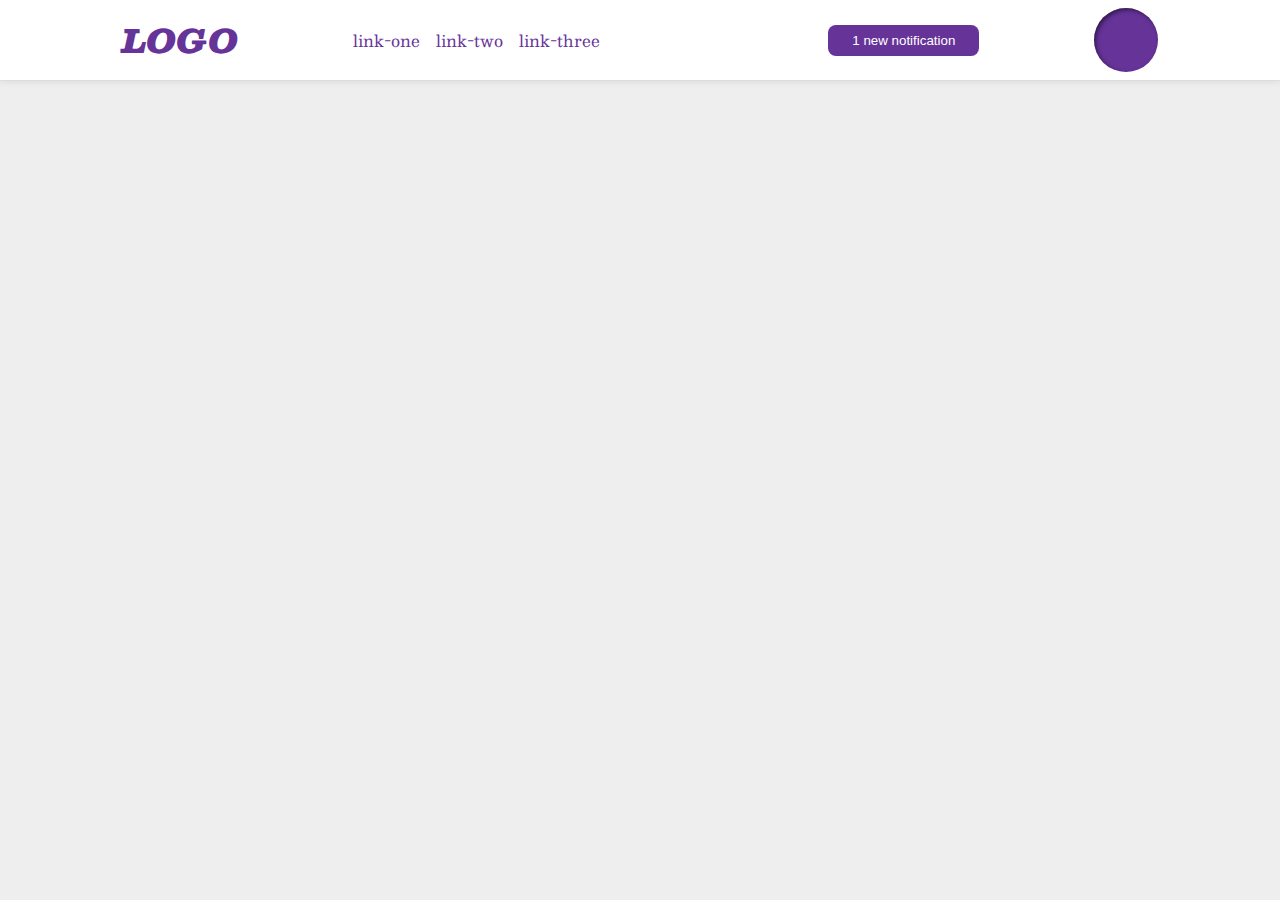
<file: flex/03-flex-header-2/index.html>
<!DOCTYPE html>
<html lang="en">

<head>
  <meta charset="UTF-8">
  <meta http-equiv="X-UA-Compatible" content="IE=edge">
  <meta name="viewport" content="width=device-width, initial-scale=1.0">
  <title>Flex Header 2</title>
  <link rel="stylesheet" href="style.css">
</head>

<body>
  <div class="header">
    <p class="left-side">
    <div class="logo">
      LOGO
    </div>
    <ul class="links">
      <li><a href="google.com">link-one</a></li>
      <li><a href="google.com">link-two</a></li>
      <li><a href="google.com">link-three</a></li>
    </ul>
    </p>
    <p class="right-side">
      <button class="notifications">
       1 new notification
      </button>
      <div class="profile-image"></div>
    </p>
  </div>
</body>

</html>
</file>
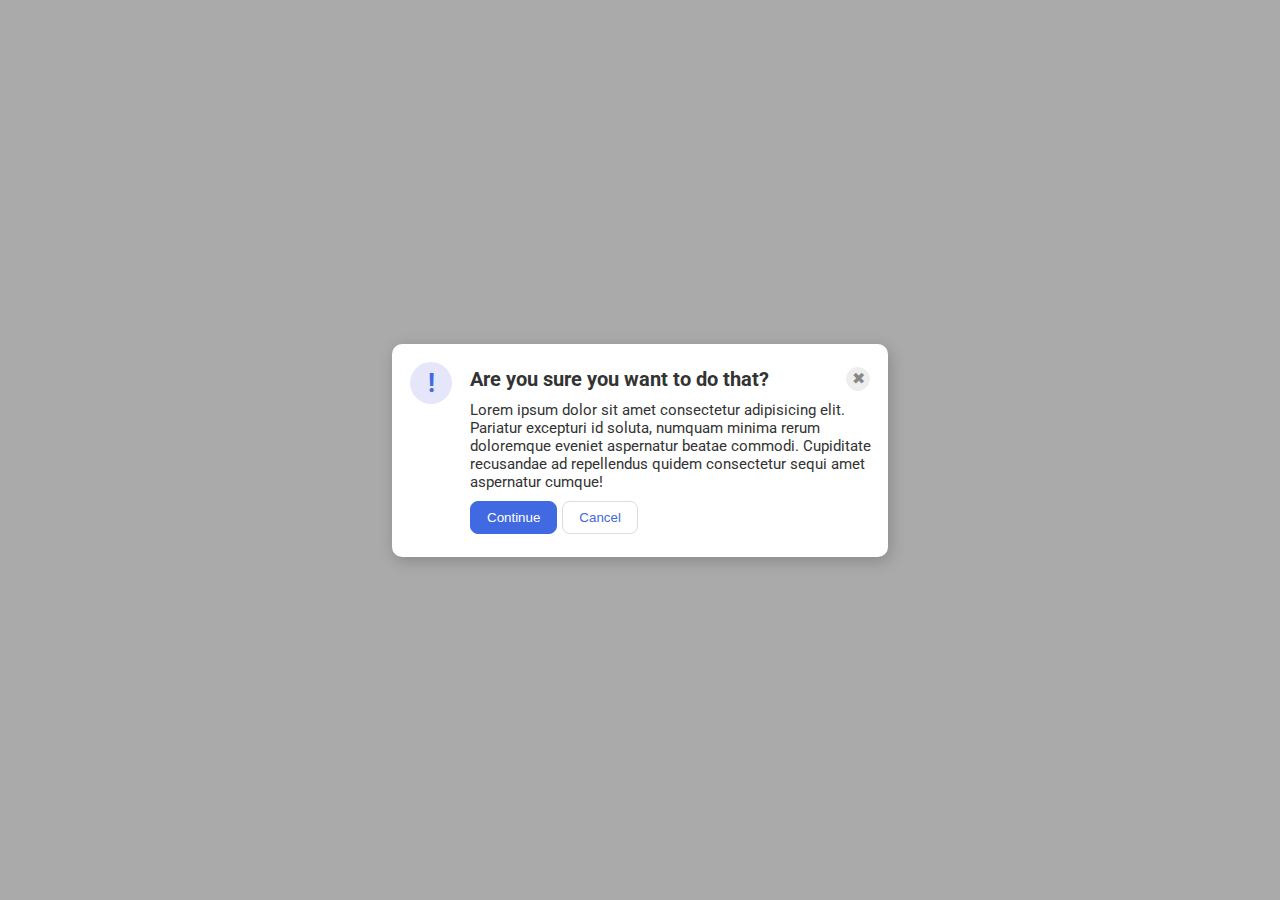
<file: flex/05-flex-modal/index.html>
<!DOCTYPE html>
<html lang="en">
  <head>
    <meta charset="UTF-8">
    <meta http-equiv="X-UA-Compatible" content="IE=edge">
    <meta name="viewport" content="width=device-width, initial-scale=1.0">
    <link rel="stylesheet" href="style.css">
    <title>Modal</title>
  </head>
  <body>
    <div class="modal">
      <div class="icon">!</div>
      <ul>
        <li><div class="header">Are you sure you want to do that?
          <button class="close-button">✖</button>
        </div>
        <li><div class="text">Lorem ipsum dolor sit amet consectetur adipisicing elit. Pariatur excepturi id soluta, numquam minima rerum doloremque eveniet aspernatur beatae commodi. Cupiditate recusandae ad repellendus quidem consectetur sequi amet aspernatur cumque!</div></li>
        <li><div class="buttons">
            <button class="continue">Continue</button>
            <button class="cancel">Cancel</button></div></li>
      </ul>
      
    </div>
  </body>
</html>
</file>
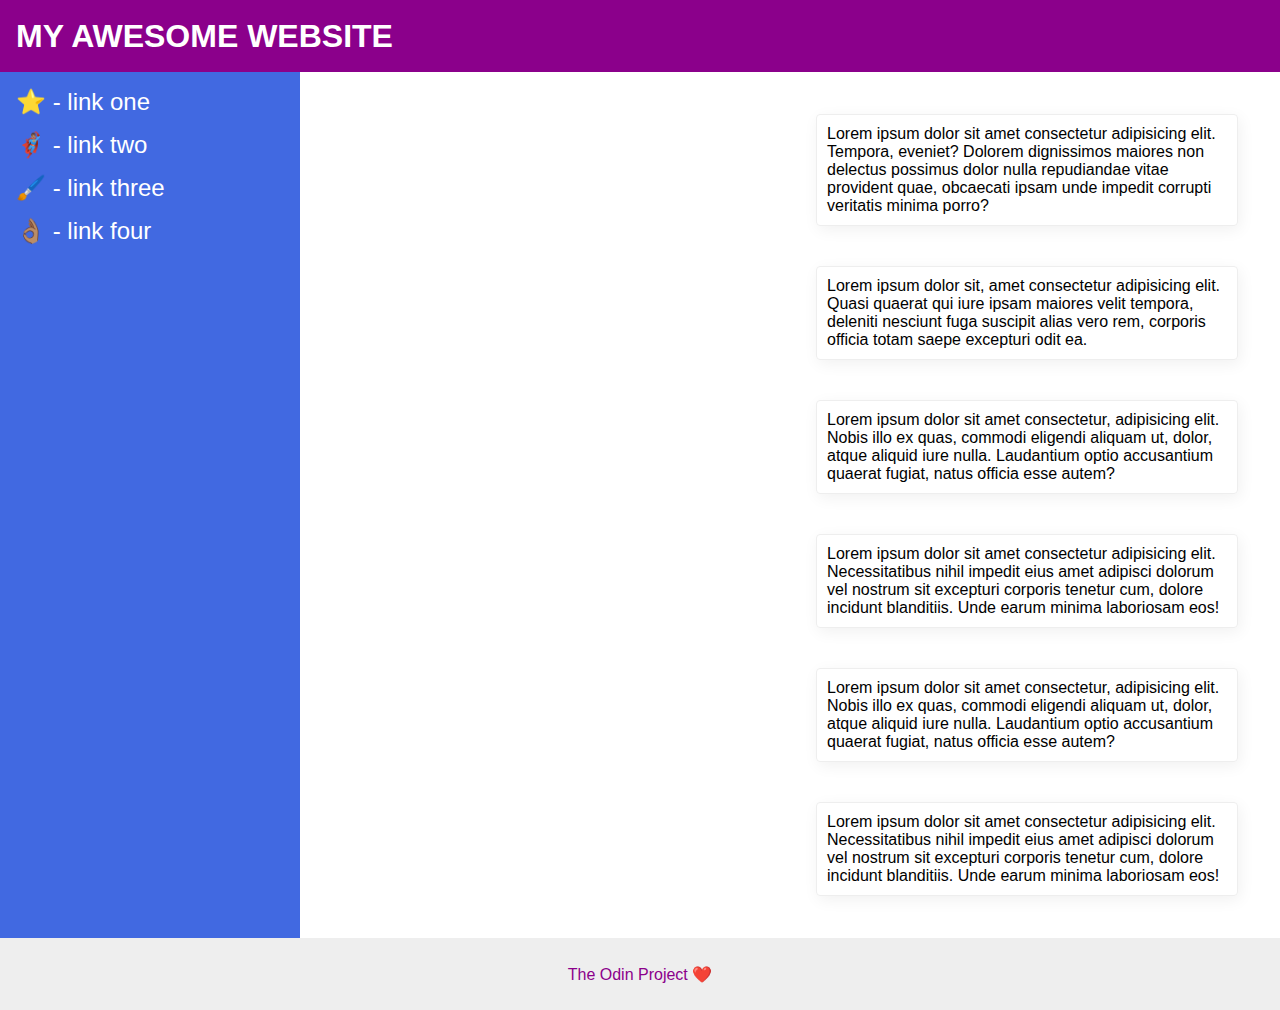
<file: flex/07-flex-layout-2/index.html>
<!DOCTYPE html>
<html lang="en">
  <head>
    <meta charset="UTF-8">
    <meta http-equiv="X-UA-Compatible" content="IE=edge">
    <meta name="viewport" content="width=device-width, initial-scale=1.0">
    <title>The Holy Grail</title>
    <link rel="stylesheet" href="style.css">
  </head>
  <body>
    <div class="header">
      MY AWESOME WEBSITE
    </div>
    
    <div class="content">
      <div class="sidebar">
        <ul>
          <li><a href="#">⭐ - link one</a></li>
          <li><a href="#">🦸🏽‍♂️ - link two</a></li>
          <li><a href="#">🖌️ - link three</a></li>
          <li><a href="#">👌🏽 - link four</a></li>
        </ul>
      </div>

      <div class="cards">
        <div class="card">Lorem ipsum dolor sit amet consectetur adipisicing elit. Tempora, eveniet? Dolorem dignissimos maiores non delectus possimus dolor nulla repudiandae vitae provident quae, obcaecati ipsam unde impedit corrupti veritatis minima porro?</div>
        <div class="card">Lorem ipsum dolor sit, amet consectetur adipisicing elit. Quasi quaerat qui iure ipsam maiores velit tempora, deleniti nesciunt fuga suscipit alias vero rem, corporis officia totam saepe excepturi odit ea.</div>
        <div class="card">Lorem ipsum dolor sit amet consectetur, adipisicing elit. Nobis illo ex quas, commodi eligendi aliquam ut, dolor, atque aliquid iure nulla. Laudantium optio accusantium quaerat fugiat, natus officia esse autem?</div>
        <div class="card">Lorem ipsum dolor sit amet consectetur adipisicing elit. Necessitatibus nihil impedit eius amet adipisci dolorum vel nostrum sit excepturi corporis tenetur cum, dolore incidunt blanditiis. Unde earum minima laboriosam eos!</div>
        <div class="card">Lorem ipsum dolor sit amet consectetur, adipisicing elit. Nobis illo ex quas, commodi eligendi aliquam ut, dolor, atque aliquid iure nulla. Laudantium optio accusantium quaerat fugiat, natus officia esse autem?</div>
        <div class="card">Lorem ipsum dolor sit amet consectetur adipisicing elit. Necessitatibus nihil impedit eius amet adipisci dolorum vel nostrum sit excepturi corporis tenetur cum, dolore incidunt blanditiis. Unde earum minima laboriosam eos!</div>
      </div>
      </div>
    <div class="footer">
      The Odin Project ❤️
    </div>
  </body>
</html>
</file>
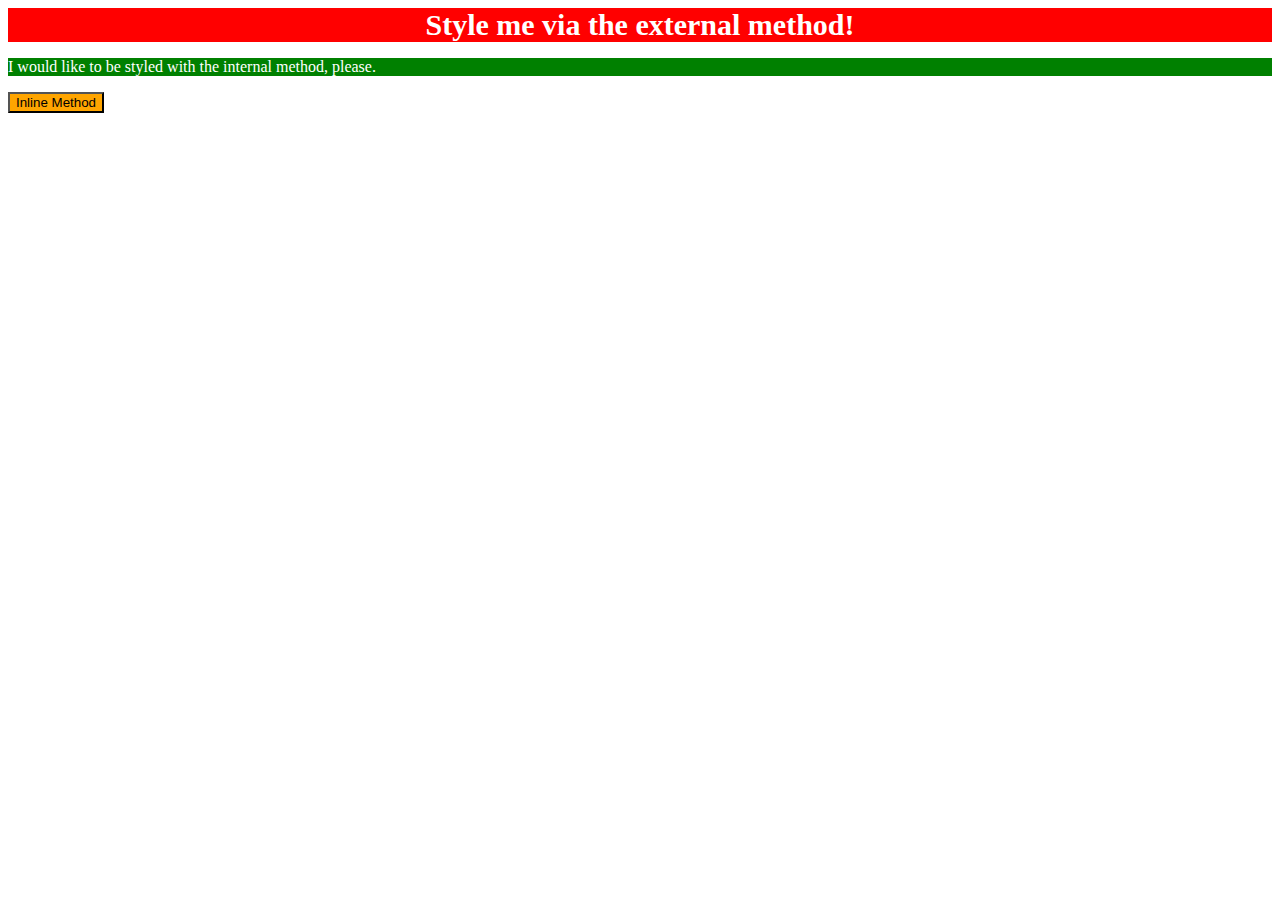
<file: foundations/01-css-methods/index.html>
<!DOCTYPE html>
<html lang="en">
  <head>
    <meta charset="UTF-8">
    <meta http-equiv="X-UA-Compatible" content="IE=edge">
    <meta name="viewport" content="width=device-width, initial-scale=1.0">
    <title>Methods for Adding CSS</title>
    <link rel="stylesheet" href="styles.css"/>
    <style>
      p{
        color:white;
        background-color: green;
        font: size 20px;
      }
    </style>
  </head>
  <body>
    <div>Style me via the external method!</div>
    <p>I would like to be styled with the internal method, please.</p>
    
    <button style="background-color:orange">Inline Method</button>
  </body>
</html>
</file>
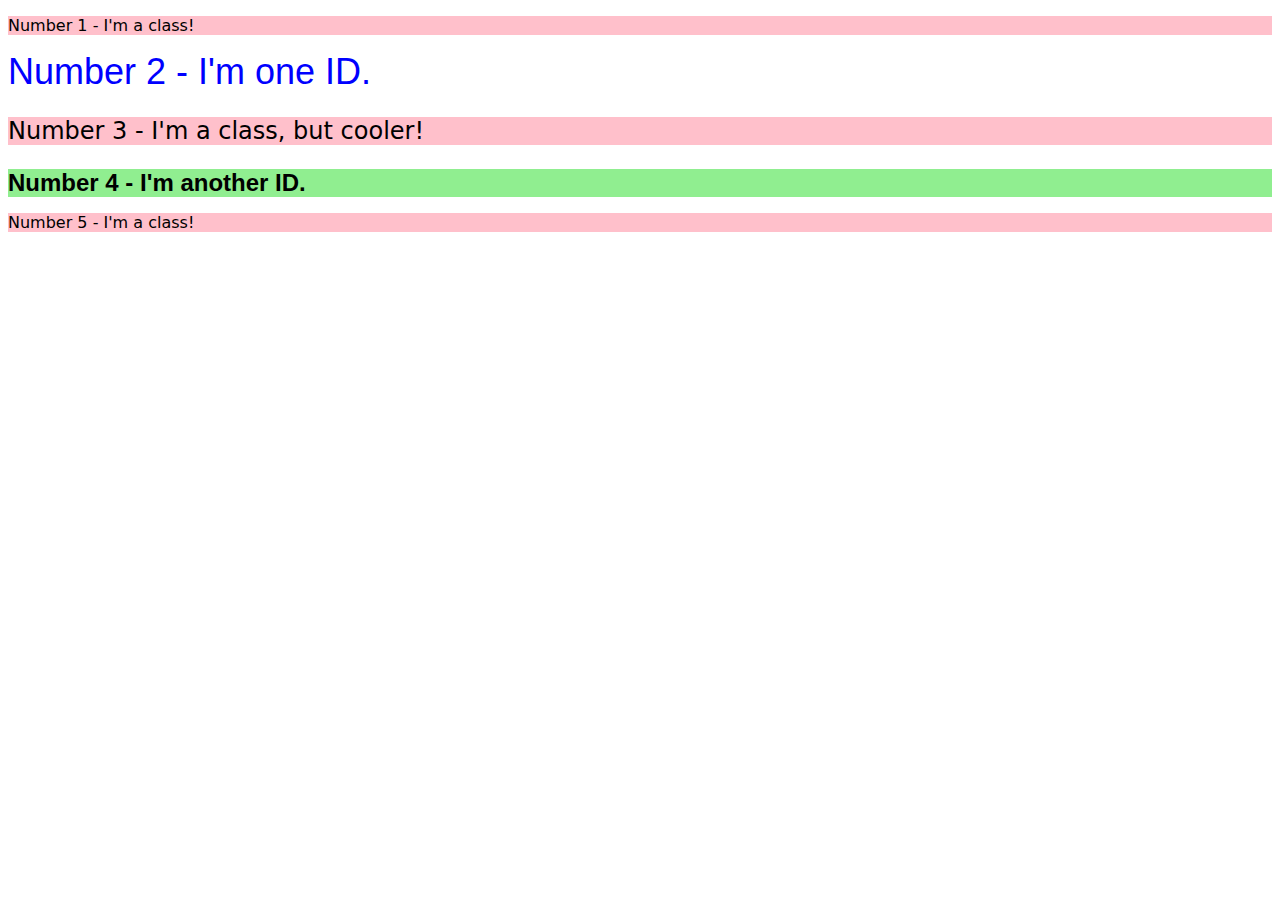
<file: foundations/02-class-id-selectors/index.html>
<!DOCTYPE html>
<html lang="en">
  <head>
    <meta charset="UTF-8">
    <meta http-equiv="X-UA-Compatible" content="IE=edge">
    <meta name="viewport" content="width=device-width, initial-scale=1.0">
    <title>Class and ID Selectors</title>
    <link rel="stylesheet" href="style.css">
  </head>
  <body>
    <p>Number 1 - I'm a class!</p>
    <div id="two">Number 2 - I'm one ID.</div>
    <p>
      <p class="three">Number 3 - I'm a class, but cooler!</p>
    </p>
    <div id="four">Number 4 - I'm another ID.</div>
    <p>Number 5 - I'm a class!</p>
  </body>
</html>
</file>
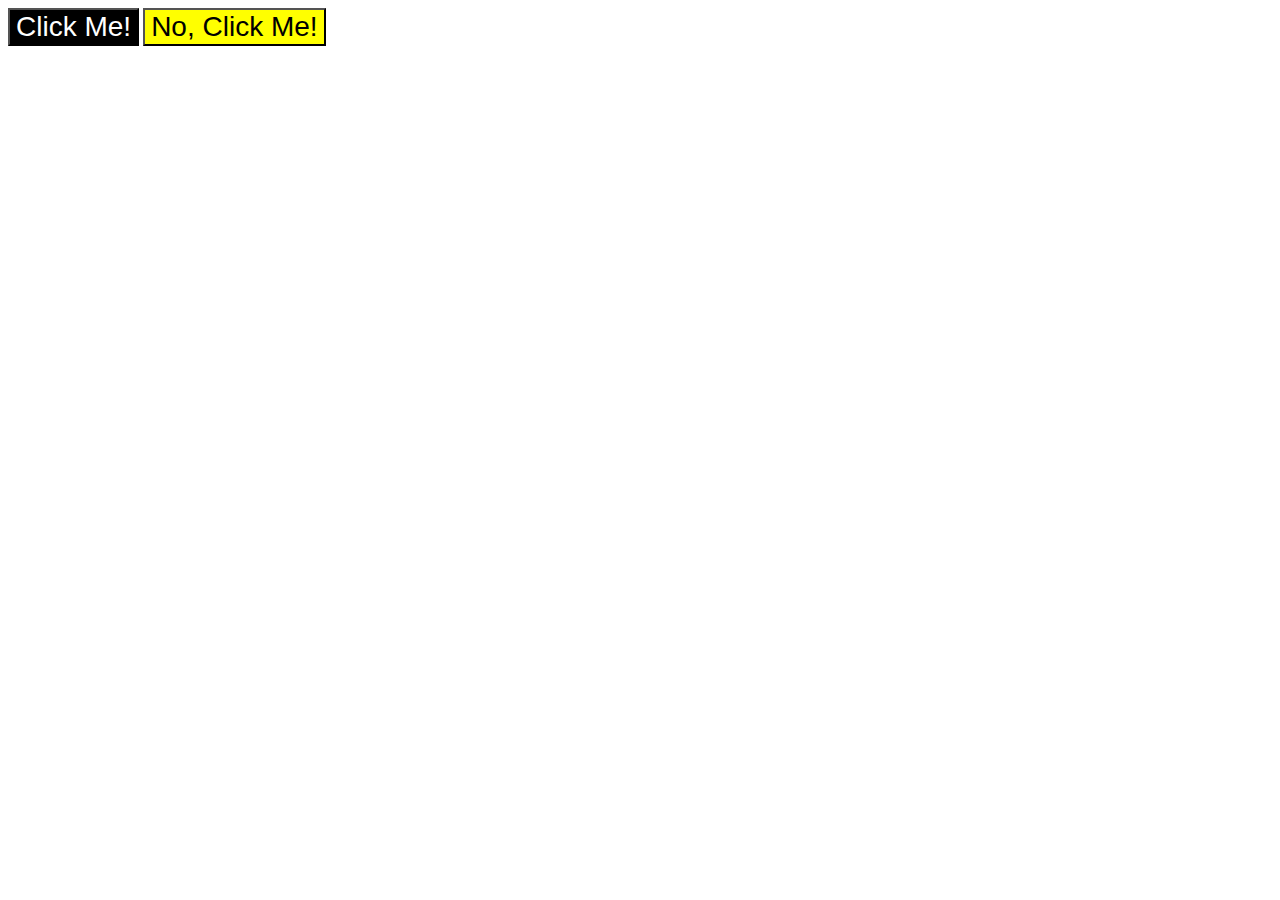
<file: foundations/03-grouping-selectors/index.html>
<!DOCTYPE html>
<html lang="en">
  <head>
    <meta charset="UTF-8">
    <meta http-equiv="X-UA-Compatible" content="IE=edge">
    <meta name="viewport" content="width=device-width, initial-scale=1.0">
    <title>Grouping Selectors</title>
    <link rel="stylesheet" href="style.css">
  </head>
  <body>
    <button class="black">Click Me!</button>
    <button class="yellow">No, Click Me!</button>
  </body>
</html>
</file>
<file: flex/03-flex-header-2/style.css>
/* this is some magical font-importing.  
you'll learn about it later. */
@import url('https://fonts.googleapis.com/css2?family=Besley:ital,wght@0,400;1,900&display=swap');

body {
  margin: 0;
  background: #eee;
  font-family: Besley, serif;
}

.header{
  background: white;
  border-bottom: 1px solid #ddd;
  box-shadow: 0 0 8px rgba(0,0,0,.1);
  display:flex;
  align-items:center;
  justify-content: space-between;
  padding:8px;
}

ul {
  display:flex;
  list-style-type: none;
  gap:16px;
  margin:0;
  padding:0;
}

.profile-image {
  background: rebeccapurple;
  box-shadow: inset 2px 2px 4px rgba(0,0,0,.5);
  border-radius: 50%;
  width: 48px;
  height: 48px;
  padding:8px;
}

.logo {
  color: rebeccapurple;
  font-size: 32px;
  font-weight: 900;
  font-style: italic;
}

button {
  border: none;
  border-radius: 8px;
  background: rebeccapurple;
  color: white;
  padding: 8px 24px;
}

a {
  /* this removes the line under our links */
  text-decoration: none;
  color: rebeccapurple;
}

.left-side, .right-side{
  display:flex;
  gap:16px;
}
</file>
<file: flex/05-flex-modal/style.css>
@import url('https://fonts.googleapis.com/css2?family=Roboto:wght@400;700&display=swap');

html, body {
  height: 100%;
}

body {
  font-family: Roboto, sans-serif;
  margin: 0;
  background: #aaa;
  color: #333;
  font-size:15px;
  /* I'll give you this one for free lol */
  display: flex;
  align-items: center;
  justify-content: center;
}

.modal {
  background: white;
  width: 480px;
  border-radius: 10px;
  box-shadow: 2px 4px 16px rgba(0,0,0,.2);
  padding:8px;
  display:flex;
}

.icon {
  color: royalblue;
  font-size: 26px;
  font-weight: 700;
  background: lavender;
  width: 42px;
  height: 42px;
  border-radius: 50%;
  display: flex;
  align-items: center;
  justify-content: center;
  margin:10px;
  flex-shrink:0;
  padding:0;
}

.close-button {
  background: #eee;
  border-radius: 50%;
  color: #888;
  font-weight: 400;
  font-size: 16px;
  height: 24px;
  width: 24px;
  display: flex;
  align-items: center;
  justify-content: center;
  border: 1px solid #eee;
  padding: 0;
  flex-shrink:0;
  margin-right: 10px;
}




button {
  cursor: pointer;
  padding: 8px 16px;
  border-radius: 8px;
}

button.continue {
  background: royalblue;
  border: 1px solid royalblue;
  color: white;
}

button.cancel {
  background: white;
  border: 1px solid #ddd;
  color: royalblue;
}

.header{
  font-weight: bold;
  font-size:20px;
  display:flex;
  justify-content: space-between;
}

ul{
  list-style-type: none;
  display:flex;
  flex-direction:column;
  padding:0;
  gap:10px;
  margin-left:8px;
}

.buttons{
  display:flex;
  gap:5px;
}
</file>
<file: flex/07-flex-layout-2/style.css>
body {
  font-family: -apple-system, BlinkMacSystemFont, 'Segoe UI', Roboto, Oxygen, Ubuntu, Cantarell, 'Open Sans', 'Helvetica Neue', sans-serif;
  margin: 0;
  min-height: 100vh;
  display:flex;
  flex-direction:column;
  justify-content: space-between;
}

.header {
  display:flex;
  height: 72px;
  background: darkmagenta;
  color: white;
  font-size:32px;
  font-weight:900;
  align-items: center;
  padding:0 16px;
}

.footer {
  height: 72px;
  background: #eee;
  color: darkmagenta;
  display:flex;
  align-items: center;
  justify-content: center;
}

.content{
  display:flex;
  justify-content: space-between;
}


.sidebar {
  width: 300px;
  background: royalblue;
  box-sizing: border-box;
  display: flex;
  flex-shrink:0;
  padding:16px;
}

a{
  color:white;
  font-size:24px;
  text-decoration: none;
  
}

ul{
  list-style-type: none;
  display:flex;
  flex-direction: column;
  gap:15px;
  margin:0;
  padding:0;

}

.card {
  border: 1px solid #eee;
  box-shadow: 2px 4px 16px rgba(0,0,0,.06);
  border-radius: 4px;
  width:400px;
  padding:10px;
  margin:10px;
}

.cards{
  display:flex;
  flex-direction:column;
  flex-wrap:wrap;
  padding:32px;
  gap:20px;
  margin:0;
}
</file>
<file: foundations/01-css-methods/styles.css>
div{
    color:white;
    background-color: red;
    font-size: 30px;
    font-weight: bold;
    text-align: center;
}
</file>
<file: foundations/02-class-id-selectors/style.css>
p{
    font-family: 'Verdana', 'Dejavu Sans', 'sans-serif';
    background-color: pink;
}

div{
    font-family: Verdana, Geneva, Tahoma, sans-serif;
}

.three{
    font-size: 24px;

}

#two {
    font-size: 36px;
    color: blue;
}

#four{
    background-color: lightgreen;
    font-weight: bold;
    font-size: 24px;
}
</file>
<file: foundations/03-grouping-selectors/style.css>
button{
    font-size:28px;
    font-family:'Helvetica','Times New Roman','sans-serif';
}


.black{
    background-color: black;
    color:white;
}

.yellow{
    background-color: yellow;
    color: black;
}
</file>
